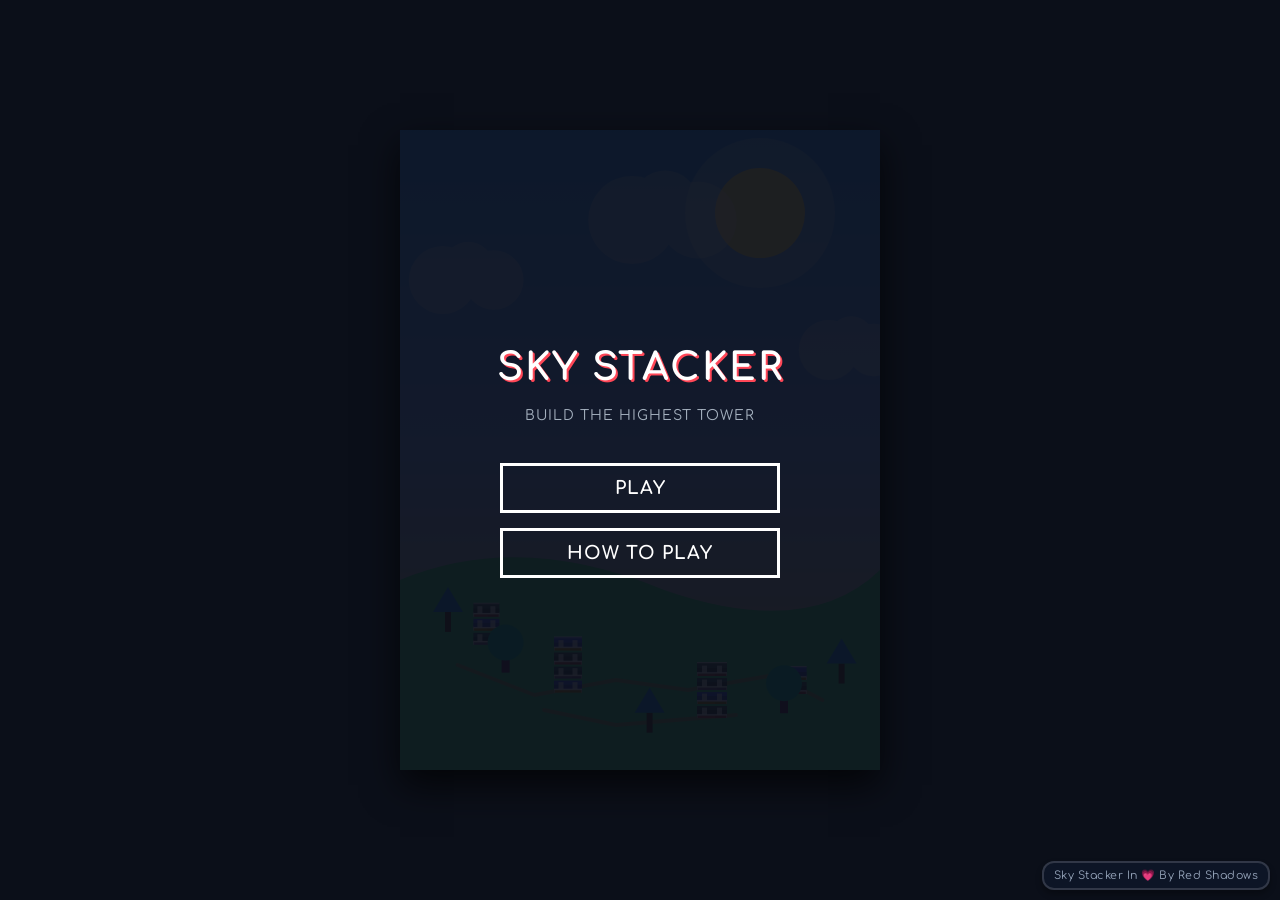
<file: index.html>
<!-- DEVELOPED BY RED SHADOWS -->

<!DOCTYPE html>
<html lang="en" dir="ltr">
<head>
    <meta charset="UTF-8">
    <meta name="viewport" content="width=device-width, initial-scale=1.0">
    <meta name="description" content="Play SkyStacker, an exciting physics-based tower building game. Stack blocks precisely, keep your balance, and build the highest tower possible!">
    <title>SkyStacker</title>
    <link rel="icon" href="https://avatars.githubusercontent.com/u/147977466?s=48&v=4" type="image/x-icon">
    <script>
        window.location.href = "skyStacker.html";
    </script>
</head>
<body>
    <p>Loading game...</p>
</body>
</html>
</file>
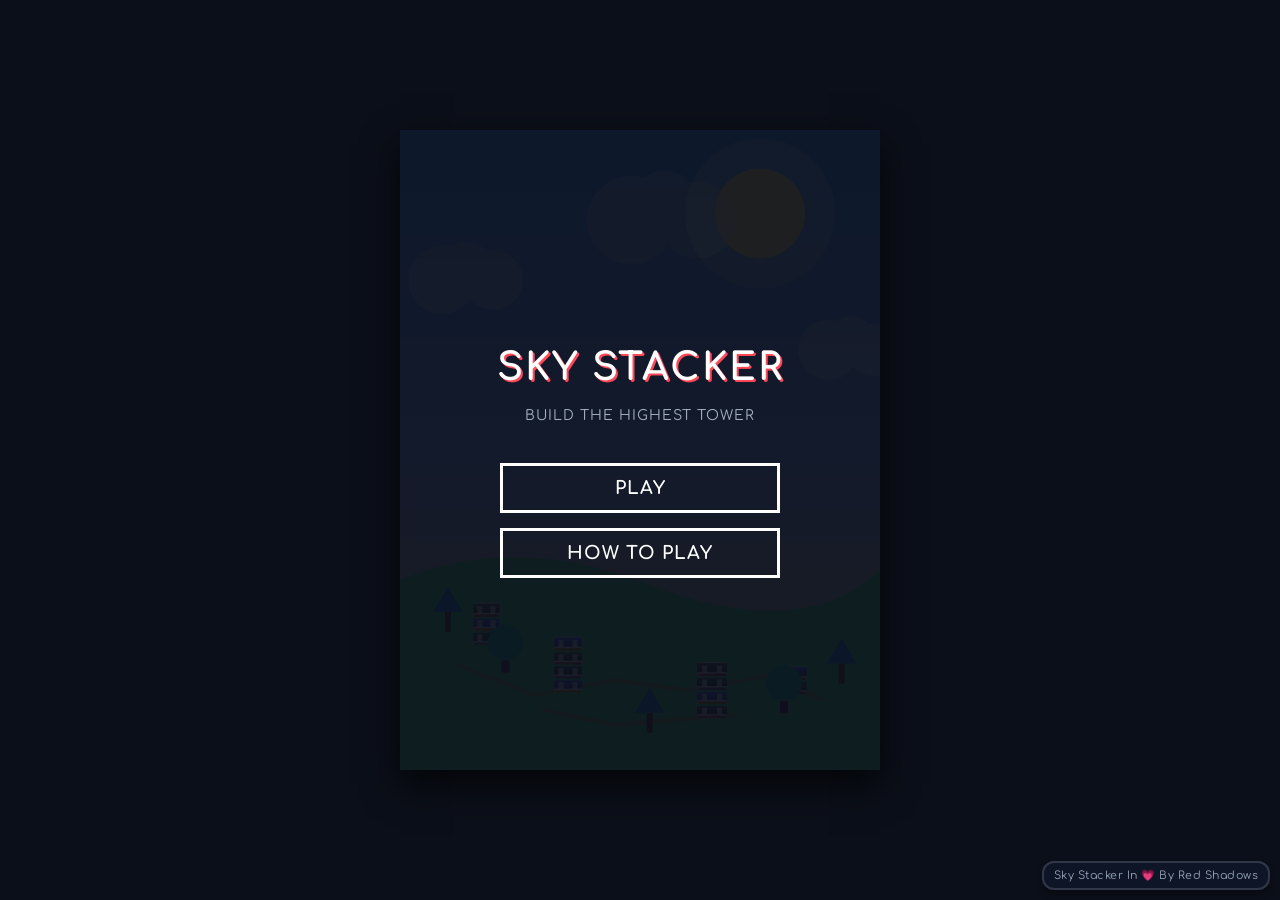
<file: skyStacker.html>
<!-- DEVELOPED BY RED SHADOWS -->

<!DOCTYPE html>
<html lang="en" dir="ltr">
<head>
    <meta charset="UTF-8">
    <meta name="viewport" content="width=device-width, initial-scale=1.0">
    <meta name="description" content="Play SkyStacker, an exciting physics-based tower building game. Stack blocks precisely, keep your balance, and build the highest tower possible!">
    <title>SkyStacker</title>
    <link rel="stylesheet" href="style/skyStacker.css">
    <link rel="icon" href="https://avatars.githubusercontent.com/u/147977466?s=48&v=4" type="image/x-icon">
</head>
<body>
    <div id="game-container">
        
        <div id="start-screen">
            <h1 class="game-title">SKY STACKER</h1>
            <p class="game-subtitle">BUILD THE HIGHEST TOWER</p>
            <div class="menu-buttons">
                <button id="play-btn" class="pixel-btn">PLAY</button>
    
                <button id="how-to-btn" class="pixel-btn">HOW TO PLAY</button>
            </div>
        </div>

        <div id="how-to-screen" class="hidden">
            <div class="instructions-panel">
                <h2>HOW TO PLAY</h2>
                
                <div id="instructions-pc">
                    <p>1. Move your mouse to position the block.</p>
                    <p>2. Click to drop the block down.</p>
                    <p>3. Stack blocks precisely on top of each other to build high.</p>
                    <p>4. Keep the tower balanced, or it will tip over and you lose!</p>
                </div>

                <div id="instructions-mobile" style="display: none;">
                    <p>1. Use the left and right buttons to position the block.</p>
                    <p>2. Press the drop button to release the block down.</p>
                    <p>3. Stack blocks precisely on top of each other to build high.</p>
                    <p>4. Keep the tower balanced, or it will tip over and you lose!</p>
                </div>

                <button id="close-how-to-btn" class="pixel-btn">GOT IT</button>
            </div>
        </div>

        <div id="game-ui" class="hidden">
            <div class="score-bubble">
                <div id="score">Height: 0</div>
                <div id="top-score"> Top Height: 0</div>
            </div>
        </div>

        <canvas id="gameCanvas" width="480" height="640"></canvas>

        <div id="mobile-controls">
            <button id="btn-left">◀</button>
            <button id="btn-drop">🔻</button>
            <button id="btn-right">▶</button>
        </div>

        <div id="game-over-screen" class="hidden">
            <h2>GAME OVER!</h2>
            <p id="winner-text">The tower collapsed!</p>
            <button id="restart-btn" class="pixel-btn">TRY AGAIN</button>
        </div>


        <div id="game-footer">
            <span>Sky Stacker In 💗 By Red Shadows</span>
        </div>

    </div>

    <script src="js/blocks.js"></script>
    <script src="js/physics.js"></script>
    <script src="js/input.js"></script>
    <script src="js/main.js"></script>
</body>
</html>
</file>
<file: style/skyStacker.css>
/* DEVELOPED BY RED SHADOWS */
@import url('https://fonts.googleapis.com/css2?family=Comfortaa&display=swap');
@import url('https://fonts.googleapis.com/css2?family=Orbitron:wght@600;800&display=swap');

body {
    background-color: #0b0f19;
    font-family: 'Comfortaa';
    display: flex;
    justify-content: center;
    align-items: center;
    min-height: 100vh;
    margin: 0;
    color: #fff;
    overflow: hidden;
}

#game-container {
    position: relative;
    width: 100vw;
    max-width: 480px;
    height: 100vh;
    max-height: 640px;
    border: none; 
    box-shadow: 0 15px 35px rgba(0,0,0,0.7);
    overflow: hidden;
}

canvas {
    display: block;
    width: 100%;
    height: 100%;
}

#start-screen {
    position: absolute;
    top: 0;
    left: 0;
    width: 100%;
    height: 100%;
    background: rgba(11, 15, 25, 0.92);
    display: flex;
    flex-direction: column;
    justify-content: center;
    align-items: center;
    z-index: 10;
    text-align: center;
    padding: 20px;
    box-sizing: border-box;
}

.game-title {
    font-size: clamp(28px, 8vw, 38px);
    font-weight: bold;
    letter-spacing: 2px;
    color: #fff;
    margin-bottom: 5px;
    text-shadow: 2px 2px #ff4757;
}

.game-subtitle {
    font-size: clamp(12px, 3vw, 14px);
    color: #a4b0be;
    margin-bottom: 40px;
    letter-spacing: 1px;
}

.menu-buttons {
    display: flex;
    flex-direction: column;
    gap: 15px;
    width: 80%;
    max-width: 280px;
}

.pixel-btn {
    padding: 12px 20px;
    font-size: 18px;
    font-weight: bold;
    font-family: 'Comfortaa';
    background: transparent;
    color: #fff;
    border: 3px solid #fff;
    cursor: pointer;
    transition: 0.2s;
    letter-spacing: 1px;
    width: 100%;
}

.pixel-btn:hover {
    background: #ff4757;
    border-color: #ff4757;
    box-shadow: 0 0 15px rgba(255, 71, 87, 0.6);
}

#game-ui {
    position: absolute;
    top: 20px;
    left: 20px;
    right: 20px;
    z-index: 5;
    pointer-events: none;
    display: flex;
    justify-content: space-between;
}

#game-ui .score-bubble {
    background-color: #1e293b; 
    border: 2px solid #f1c40f; 
    border-radius: 12px; 
    padding: 6px 14px;
    box-shadow: 0 4px 10px rgba(0, 0, 0, 0.4); 
}

#score {
    font-family: 'Orbitron'; 
    font-size: 14px;
    font-weight: bold;
    color: #f8fafc;
    text-align: center;
    letter-spacing: 1px;
}

#top-score {
    font-family: 'Orbitron';
    font-size: 14px;
    color: #f1c40f; 
    text-align: center;
    margin-top: 4px;
    letter-spacing: 1px;
}

#game-footer {
    position: fixed;
    right: 10px;
    bottom: 10px;
    background: rgba(15, 23, 42, 0.85);
    border: 2px solid rgba(255, 255, 255, 0.15);
    padding: 6px 10px;
    border-radius: 12px;
    font-family: 'Comfortaa';
    font-size: 11px;
    color: #94a3b8;
    backdrop-filter: blur(5px);
    z-index: 100;
    box-shadow: 0 4px 6px rgba(0, 0, 0, 0.3);
    letter-spacing: 0.5px;
}

.hidden {
    display: none !important;
}

#game-over-screen {
    position: absolute;
    top: 0;
    left: 0;
    width: 100%;
    height: 100%;
    background: rgba(11, 15, 25, 0.85);
    display: flex;
    flex-direction: column;
    justify-content: center;
    align-items: center;
    z-index: 10;
    padding: 20px;
    box-sizing: border-box;
}

#how-to-screen {
    position: absolute;
    top: 0;
    left: 0;
    width: 100%;
    height: 100%;
    background-color: rgba(15, 23, 42, 0.85);
    display: flex;
    justify-content: center;
    align-items: center;
    z-index: 20;
    backdrop-filter: blur(3px); 
    padding: 20px;
    box-sizing: border-box;
}

.instructions-panel {
    background-color: #1e293b;
    border: 4px solid #f1c40f;
    border-radius: 4px;
    padding: 20px 15px;
    width: 100%;
    max-width: 380px;
    text-align: left; 
    direction: ltr;    
    color: #f8fafc;
    box-shadow: 0 10px 25px rgba(0, 0, 0, 0.5), inset 0 0 15px rgba(0, 0, 0, 0.3);
    box-sizing: border-box;
}

.instructions-panel h2 {
    margin-top: 0;
    margin-bottom: 15px;
    border-bottom: 3px dashed #475569;
    padding-bottom: 8px;
    text-align: center;
    font-family: 'Comfortaa';
    font-size: 22px;
    color: #f1c40f;
    letter-spacing: 1px;
}

.instructions-panel p {
    font-family: 'Comfortaa';
    font-size: 14px;
    line-height: 1.5;
    margin-bottom: 10px;
    background-color: rgba(30, 41, 59, 0.5);
    padding: 6px 10px;
    border-left: 4px solid #3b82f6; 
    border-right: none;
    border-radius: 2px;
    text-align: left;
}

.instructions-panel .pixel-btn {
    display: block;
    margin: 20px auto 0 auto;
    width: 70%;
    text-align: center;
    font-size: 16px;
    padding: 8px;
}

#mobile-controls {
    display: none; 
    position: absolute;
    bottom: 15px;
    left: 0;
    width: 100%;
    justify-content: space-between;
    padding: 0 20px;
    box-sizing: border-box;
    z-index: 100;
    pointer-events: auto;
}

#mobile-controls button {
    background-color: rgba(30, 41, 59, 0.85);
    color: white;
    border: 2px solid #f1c40f;
    padding: 12px 20px;
    font-size: 16px;
    font-weight: bold;
    border-radius: 10px;
    outline: none;
    cursor: pointer;
    user-select: none;
    touch-action: manipulation;
    box-shadow: 0 4px 6px rgba(0,0,0,0.4);
    font-family: 'Comfortaa';
}

#mobile-controls button:active {
    background-color: #f1c40f;
    color: #0b0f19;
    transform: scale(0.95);
}

@media screen and (max-width: 480px) {
    #game-container {
        width: 100vw;
        height: 100vh;
        border: none;
    }
}
</file>
